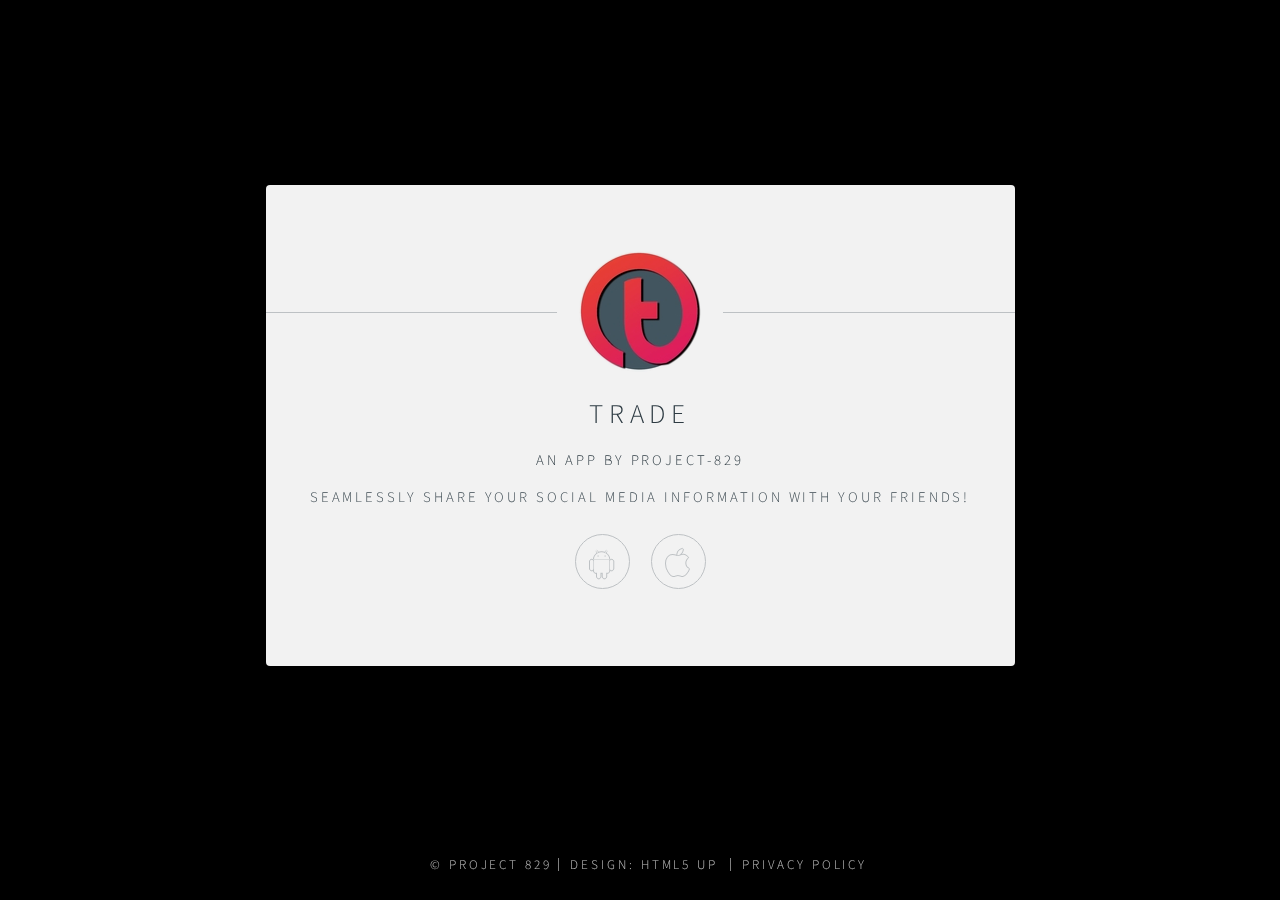
<file: index.html>
<!DOCTYPE HTML>
<!-- I still own 95% - Vaibhav -->
<html>
	<head>
		<title>Trade</title>
		<meta charset="utf-8" />
		<meta name="viewport" content="width=device-width, initial-scale=1" />
		<!--[if lte IE 8]><script src="assets/js/html5shiv.js"></script><![endif]-->
		<link rel="stylesheet" href="assets/css/main.css?version=1.0" />
		<!--[if lte IE 9]><link rel="stylesheet" href="assets/css/ie9.css" /><![endif]-->
		<!--[if lte IE 8]><link rel="stylesheet" href="assets/css/ie8.css" /><![endif]-->
		<noscript><link rel="stylesheet" href="assets/css/noscript.css" /></noscript>
	</head>
	<body class="is-loading" style="background-color: black" >

		<!-- Wrapper -->
			<div id="wrapper">

				<!-- Main -->
					<section id="main">
						<header>
							<span class="avatar"><img src="images/avatar.jpg" alt="" /></span>
							<h1>Trade</h1>
							<h4>An app by Project-829</h4>
							<p>Seamlessly share your social media information with your friends!</p>
						</header>
						

						<footer>
							<ul class="icons">
								<li><a href="https://play.google.com/store/apps/details?id=trade.infoshare.project.tradeapp" class="fa-android">Play Store</a></li>
								<li><a href="eventually/index.html" class="fa-apple">App Store</a></li>
								
							</ul>
						</footer>
					</section>

				<!-- Footer -->
					<footer id="footer">
						<ul class="copyright">
							<li>&copy; Project 829</li><li>Design: <a href="http://html5up.net">HTML5 UP</a></li> <li> <a href="privacy-policy"> Privacy Policy </a></li>
						</ul>
					</footer>

			</div>

		<!-- Scripts -->
			<!--[if lte IE 8]><script src="assets/js/respond.min.js"></script><![endif]-->
			<script>
				if ('addEventListener' in window) {
					window.addEventListener('load', function() { document.body.className = document.body.className.replace(/\bis-loading\b/, ''); });
					document.body.className += (navigator.userAgent.match(/(MSIE|rv:11\.0)/) ? ' is-ie' : '');
				}
			</script>

	</body>
</html>
</file>
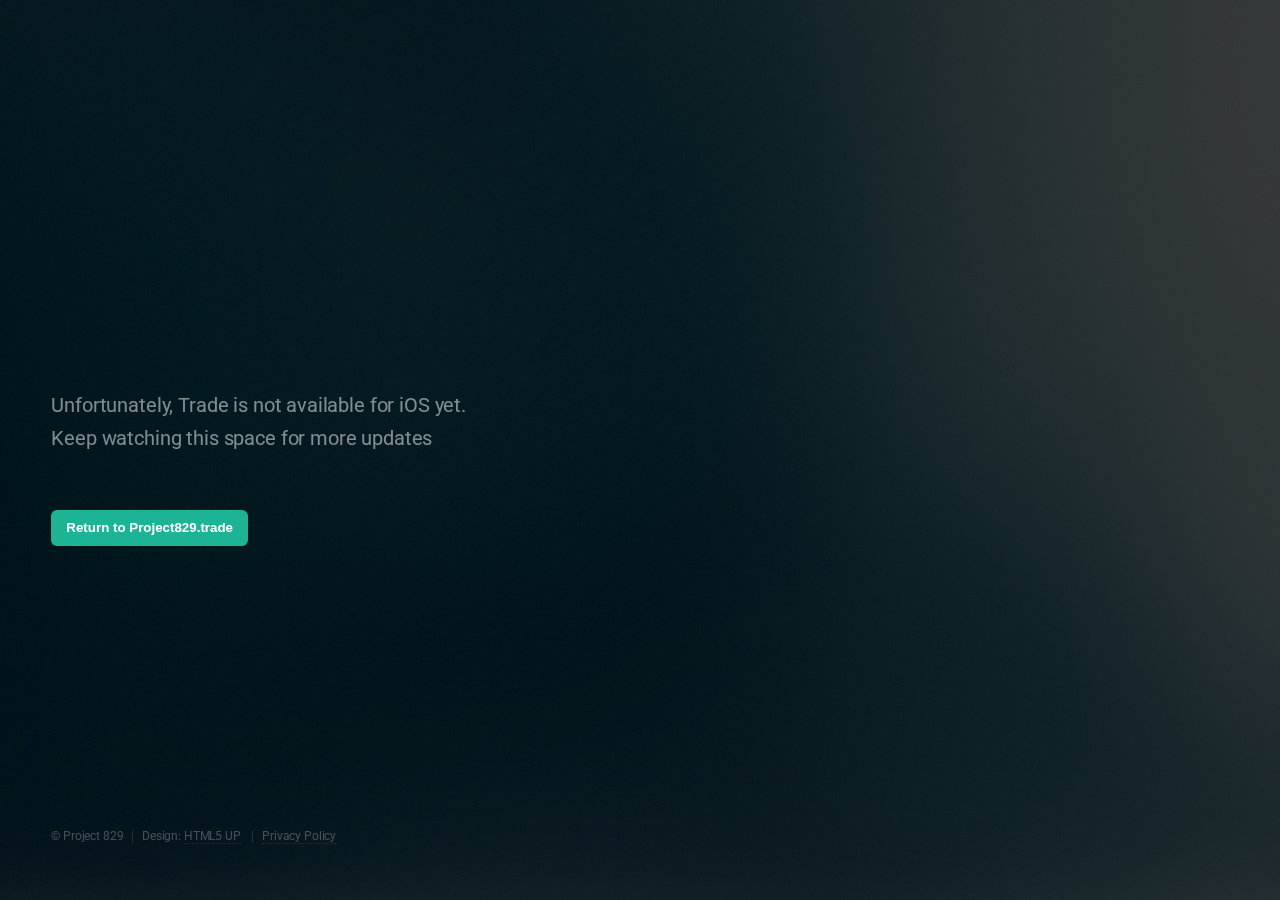
<file: eventually/index.html>
<!DOCTYPE HTML>
<!--
	Eventually by HTML5 UP
	html5up.net | @ajlkn
	Free for personal and commercial use under the CCA 3.0 license (html5up.net/license)
-->
<html>
	<head>
		<title>Trade for iOS</title>
		<meta charset="utf-8" />
		<meta name="viewport" content="width=device-width, initial-scale=1, user-scalable=no" />
		<!--[if lte IE 8]><script src="assets/js/ie/html5shiv.js"></script><![endif]-->
		<link rel="stylesheet" href="assets/css/main.css" />
		<!--[if lte IE 8]><link rel="stylesheet" href="assets/css/ie8.css" /><![endif]-->
		<!--[if lte IE 9]><link rel="stylesheet" href="assets/css/ie9.css" /><![endif]-->
	</head>
	<body>

		<!-- Header -->
			<header id="header">
				
				<p>Unfortunately, Trade is not available for iOS yet. <br />
				Keep watching this space for more updates </p>
				<br /> <a href="../index.html"><button>Return to Project829.trade</button></a>
			</header>

			

		

		<!-- Footer -->
			<footer id="footer">
						<ul class="copyright">
							<li>&copy; Project 829</li><li>Design: <a href="http://html5up.net">HTML5 UP</a></li> <li> <a href="privacy-policy"> Privacy Policy </a></li>
						</ul>
					</footer>

		<!-- Scripts -->
			<!--[if lte IE 8]><script src="assets/js/ie/respond.min.js"></script><![endif]-->
			<script src="assets/js/main.js"></script>

	</body>
</html>
</file>
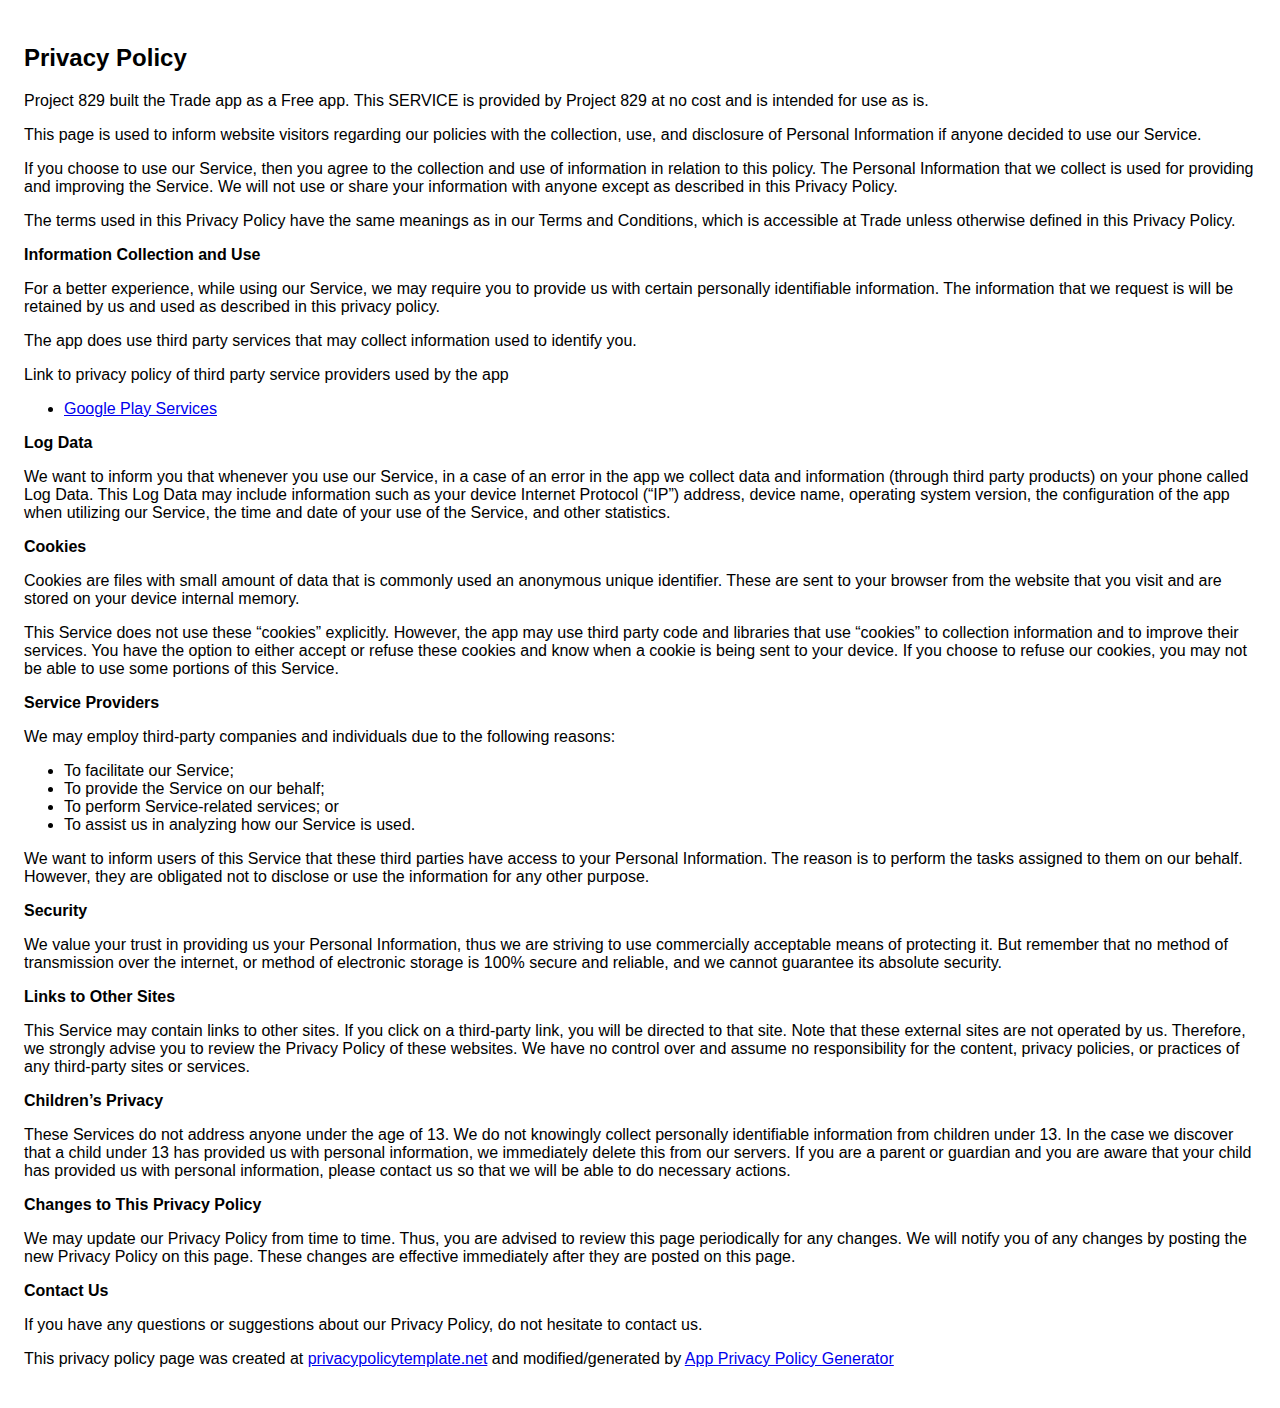
<file: privacy-policy/privacy_policy.html>
<!DOCTYPE html>
<html>

<head>
    <meta charset="utf-8">
    <meta name="viewport" content="width=device-width">
    <title>Privacy Policy</title>
    <style>
        body {
            font-family: "Helvetica Neue", Helvetica, Arial, sans-serif;
            padding: 1em;
        }
    </style>
</head>

<body>
    <h2>Privacy Policy</h2>
    <p> Project 829 built the Trade app as a Free app. This SERVICE is provided by Project 829 at no cost and is intended for use as is.
    </p>
    <p>This page is used to inform website visitors regarding our policies with the collection, use, and disclosure of Personal Information if anyone decided to use our Service.
    </p>
    <p>If you choose to use our Service, then you agree to the collection and use of information in relation to this policy. The Personal Information that we collect is used for providing and improving the Service. We will not use or share your information with anyone except as described in this Privacy Policy.
    </p>
    <p>The terms used in this Privacy Policy have the same meanings as in our Terms and Conditions, which is accessible at Trade unless otherwise defined in this Privacy Policy.
    </p>
    <p><strong>Information Collection and Use</strong>
    </p>
    <p>For a better experience, while using our Service, we may require you to provide us with certain personally identifiable information. The information that we request is will be retained by us and used as described in this privacy policy.
    </p>
    <p>The app does use third party services that may collect information used to identify you.</p>
    <div>
        <p>Link to privacy policy of third party service providers used by the app </p>
        <ul>
            <li><a href="https://www.google.com/policies/privacy/" target="_blank">Google Play Services</a>
            </li>
            <!---->
            <!---->
            <!---->
        </ul>
    </div>
    <p><strong>Log Data</strong>
    </p>
    <p> We want to inform you that whenever you use our Service, in a case of an error in the app we collect data and information (through third party products) on your phone called Log Data. This Log Data may include information such as your device Internet Protocol (“IP”) address, device name, operating system version, the configuration of the app when utilizing our Service, the time and date of your use of the Service, and other statistics.
    </p>
    <p><strong>Cookies</strong>
    </p>
    <p>Cookies are files with small amount of data that is commonly used an anonymous unique identifier. These are sent to your browser from the website that you visit and are stored on your device internal memory.
    </p>
    <p>This Service does not use these “cookies” explicitly. However, the app may use third party code and libraries that use “cookies” to collection information and to improve their services. You have the option to either accept or refuse these cookies and know when a cookie is being sent to your device. If you choose to refuse our cookies, you may not be able to use some portions of this Service.
    </p>
    <p><strong>Service Providers</strong>
    </p>
    <p> We may employ third-party companies and individuals due to the following reasons:</p>
    <ul>
        <li>To facilitate our Service;</li>
        <li>To provide the Service on our behalf;</li>
        <li>To perform Service-related services; or</li>
        <li>To assist us in analyzing how our Service is used.</li>
    </ul>
    <p> We want to inform users of this Service that these third parties have access to your Personal Information. The reason is to perform the tasks assigned to them on our behalf. However, they are obligated not to disclose or use the information for any other purpose.
    </p>
    <p><strong>Security</strong>
    </p>
    <p> We value your trust in providing us your Personal Information, thus we are striving to use commercially acceptable means of protecting it. But remember that no method of transmission over the internet, or method of electronic storage is 100% secure and reliable, and we cannot guarantee its absolute security.
    </p>
    <p><strong>Links to Other Sites</strong>
    </p>
    <p>This Service may contain links to other sites. If you click on a third-party link, you will be directed to that site. Note that these external sites are not operated by us. Therefore, we strongly advise you to review the Privacy Policy of these websites. We have no control over and assume no responsibility for the content, privacy policies, or practices of any third-party sites or services.
    </p>
    <p><strong>Children’s Privacy</strong>
    </p>
    <p>These Services do not address anyone under the age of 13. We do not knowingly collect personally identifiable information from children under 13. In the case we discover that a child under 13 has provided us with personal information, we immediately delete this from our servers. If you are a parent or guardian and you are aware that your child has provided us with personal information, please contact us so that we will be able to do necessary actions.
    </p>
    <p><strong>Changes to This Privacy Policy</strong>
    </p>
    <p> We may update our Privacy Policy from time to time. Thus, you are advised to review this page periodically for any changes. We will notify you of any changes by posting the new Privacy Policy on this page. These changes are effective immediately after they are posted on this page.
    </p>
    <p><strong>Contact Us</strong>
    </p>
    <p>If you have any questions or suggestions about our Privacy Policy, do not hesitate to contact us.
    </p>
    <p>This privacy policy page was created at <a href="https://privacypolicytemplate.net" target="_blank">privacypolicytemplate.net</a> and modified/generated by <a href="https://app-privacy-policy-generator.firebaseapp.com/" target="_blank">App Privacy Policy Generator</a>
    </p>
</body>

</html>
</file>
<file: assets/css/ie9.css>
/*
	Identity by HTML5 UP
	html5up.net | @ajlkn
	Free for personal and commercial use under the CCA 3.0 license (html5up.net/license)
*/

/* Basic */

	body {
		background-image: url("../../images/bg.jpg");
		background-repeat: no-repeat;
		background-size: cover;
		background-position: bottom center;
		background-attachment: fixed;
	}

		body:after {
			display: none;
		}

/* List */

	ul.icons li a:before {
		color: #c8cccf;
	}

	ul.icons li a:hover:before {
		color: #ff7496;
	}

/* Wrapper */

	#wrapper {
		text-align: center;
	}

/* Main */

	#main {
		display: inline-block;
	}
</file>
<file: assets/css/ie8.css>
/*
	Identity by HTML5 UP
	html5up.net | @ajlkn
	Free for personal and commercial use under the CCA 3.0 license (html5up.net/license)
*/

/* List */

	ul.icons li a {
		-ms-behavior: url("assets/js/PIE.htc");
	}

		ul.icons li a:before {
			text-align: center;
			font-size: 26px;
		}

/* Main */

	#main {
		-ms-behavior: url("assets/js/PIE.htc");
	}

		#main .avatar img {
			-ms-behavior: url("assets/js/PIE.htc");
		}

/* Footer */

	#footer {
		color: #fff;
	}

		#footer .copyright li {
			border-left: solid 1px #fff;
		}
</file>
<file: assets/css/noscript.css>
/*
	Identity by HTML5 UP
	html5up.net | @ajlkn
	Free for personal and commercial use under the CCA 3.0 license (html5up.net/license)
*/

/* Basic */

	body:after {
		display: none;
	}

/* Main */

	#main {
		-moz-transform: none !important;
		-webkit-transform: none !important;
		-ms-transform: none !important;
		transform: none !important;
		opacity: 1 !important;
	}
</file>
<file: eventually/assets/css/ie8.css>
/*
	Eventually by HTML5 UP
	html5up.net | @ajlkn
	Free for personal and commercial use under the CCA 3.0 license (html5up.net/license)
*/

/* BG */

	#bg {
		-ms-filter: "progid:DXImageTransform.Microsoft.Alpha(Opacity=25)";
	}

/* Type */

	body, input, select, textarea {
		color: #fff;
	}

/* Form */

	input[type="text"],
	input[type="password"],
	input[type="email"],
	select,
	textarea {
		border: solid 2px #fff;
	}
</file>
<file: eventually/assets/css/ie9.css>
/*
	Eventually by HTML5 UP
	html5up.net | @ajlkn
	Free for personal and commercial use under the CCA 3.0 license (html5up.net/license)
*/

/* Signup Form */

	#signup-form > * {
		display: inline-block;
		vertical-align: top;
	}
</file>
<file: assets/css/main.css>
@charset "UTF-8";
@import url(font-awesome.min.css);
@import url("https://fonts.googleapis.com/css?family=Source+Sans+Pro:300");

/*
	Identity by HTML5 UP
	html5up.net | @ajlkn
	Free for personal and commercial use under the CCA 3.0 license (html5up.net/license)
*/

/* Reset */

	html, body, div, span, applet, object, iframe, h1, h2, h3, h4, h5, h6, p, blockquote, pre, a, abbr, acronym, address, big, cite, code, del, dfn, em, img, ins, kbd, q, s, samp, small, strike, strong, sub, sup, tt, var, b, u, i, center, dl, dt, dd, ol, ul, li, fieldset, form, label, legend, table, caption, tbody, tfoot, thead, tr, th, td, article, aside, canvas, details, embed, figure, figcaption, footer, header, hgroup, menu, nav, output, ruby, section, summary, time, mark, audio, video {
		margin: 0;
		padding: 0;
		border: 0;
		font-size: 100%;
		font: inherit;
		vertical-align: baseline;
	}

	article, aside, details, figcaption, figure, footer, header, hgroup, menu, nav, section {
		display: block;
	}

	body {
		line-height: 1;
	}

	ol, ul {
		list-style: none;
	}

	blockquote, q {
		quotes: none;
	}

	blockquote:before, blockquote:after, q:before, q:after {
		content: '';
		content: none;
	}

	table {
		border-collapse: collapse;
		border-spacing: 0;
	}

	body {
		-webkit-text-size-adjust: none;
	}

/* Box Model */

	*, *:before, *:after {
		-moz-box-sizing: border-box;
		-webkit-box-sizing: border-box;
		box-sizing: border-box;
	}

/* Basic */

	@media screen and (max-width: 480px) {

		html, body {
			min-width: 320px;
		}

	}

	body.is-loading *, body.is-loading *:before, body.is-loading *:after {
		-moz-animation: none !important;
		-webkit-animation: none !important;
		-ms-animation: none !important;
		animation: none !important;
		-moz-transition: none !important;
		-webkit-transition: none !important;
		-ms-transition: none !important;
		transition: none !important;
	}

	html {
		height: 100%;
	}

	body {
		height: 100%;
		
		background-repeat: repeat,			no-repeat,			no-repeat;
		background-size: 100px 100px, cover,				cover;
		background-position: top left,		center center,		bottom center;
		background-attachment: fixed,			fixed,				fixed;
	}

		body:after {
			content: '';
			display: block;
			position: fixed;
			top: 0;
			left: 0;
			width: 100%;
			height: inherit;
			opacity: 0;
			z-index: 1;
			background-color: #ffffff;
			background-image: url("images/overlay.png"), -moz-linear-gradient(60deg, rgba(255, 165, 150, 0.5) 5%, rgba(0, 228, 255, 0.35));
			background-image: url("images/overlay.png"), -webkit-linear-gradient(60deg, rgba(255, 165, 150, 0.5) 5%, rgba(0, 228, 255, 0.35));
			background-image: url("images/overlay.png"), -ms-linear-gradient(60deg, rgba(255, 165, 150, 0.5) 5%, rgba(0, 228, 255, 0.35));
			background-image: url("images/overlay.png"), linear-gradient(60deg, rgba(255, 165, 150, 0.5) 5%, rgba(0, 228, 255, 0.35));
			background-repeat: repeat,			no-repeat;
			background-size: 100px 100px, cover;
			background-position: top left,		center center;
			-moz-transition: opacity 1.75s ease-out;
			-webkit-transition: opacity 1.75s ease-out;
			-ms-transition: opacity 1.75s ease-out;
			transition: opacity 1.75s ease-out;
		}

		body.is-loading:after {
			opacity: 1;
		}

/* Type */

	body, input, select, textarea {
		color: #414f57;
		font-family: "Source Sans Pro", Helvetica, sans-serif;
		font-size: 14pt;
		font-weight: 300;
		line-height: 2;
		letter-spacing: 0.2em;
		text-transform: uppercase;
	}

		@media screen and (max-width: 1680px) {

			body, input, select, textarea {
				font-size: 11pt;
			}

		}

		@media screen and (max-width: 480px) {

			body, input, select, textarea {
				font-size: 10pt;
				line-height: 1.75;
			}

		}

	a {
		-moz-transition: color 0.2s ease, border-color 0.2s ease;
		-webkit-transition: color 0.2s ease, border-color 0.2s ease;
		-ms-transition: color 0.2s ease, border-color 0.2s ease;
		transition: color 0.2s ease, border-color 0.2s ease;
		color: inherit;
		text-decoration: none;
	}

		a:before {
			-moz-transition: color 0.2s ease, text-shadow 0.2s ease;
			-webkit-transition: color 0.2s ease, text-shadow 0.2s ease;
			-ms-transition: color 0.2s ease, text-shadow 0.2s ease;
			transition: color 0.2s ease, text-shadow 0.2s ease;
		}

		a:hover {
			color: #ff7496;
		}

	strong, b {
		color: #313f47;
	}

	em, i {
		font-style: italic;
	}

	p {
		margin: 0 0 1.5em 0;
	}

	h1, h2, h3, h4, h5, h6 {
		color: #313f47;
		line-height: 1.5;
		margin: 0 0 0.75em 0;
	}

		h1 a, h2 a, h3 a, h4 a, h5 a, h6 a {
			color: inherit;
			text-decoration: none;
		}

	h1 {
		font-size: 1.85em;
		letter-spacing: 0.22em;
		margin: 0 0 0.525em 0;
	}

	h2 {
		font-size: 1.25em;
	}

	h3 {
		font-size: 1em;
	}

	h4 {
		font-size: 1em;
	}

	h5 {
		font-size: 1em;
	}

	h6 {
		font-size: 1em;
	}

	@media screen and (max-width: 480px) {

		h1 {
			font-size: 1.65em;
		}

	}

	sub {
		font-size: 0.8em;
		position: relative;
		top: 0.5em;
	}

	sup {
		font-size: 0.8em;
		position: relative;
		top: -0.5em;
	}

	hr {
		border: 0;
		border-bottom: solid 1px #c8cccf;
		margin: 3em 0;
	}

/* Form */

	form {
		margin: 0 0 1.5em 0;
	}

		form > .field {
			margin: 0 0 1.5em 0;
		}

			form > .field > :last-child {
				margin-bottom: 0;
			}

	label {
		color: #313f47;
		display: block;
		font-size: 0.9em;
		margin: 0 0 0.75em 0;
	}

	input[type="text"],
	input[type="password"],
	input[type="email"],
	input[type="tel"],
	select,
	textarea {
		-moz-appearance: none;
		-webkit-appearance: none;
		-ms-appearance: none;
		appearance: none;
		border-radius: 4px;
		border: solid 1px #c8cccf;
		color: inherit;
		display: block;
		outline: 0;
		padding: 0 1em;
		text-decoration: none;
		width: 100%;
	}

		input[type="text"]:invalid,
		input[type="password"]:invalid,
		input[type="email"]:invalid,
		input[type="tel"]:invalid,
		select:invalid,
		textarea:invalid {
			box-shadow: none;
		}

		input[type="text"]:focus,
		input[type="password"]:focus,
		input[type="email"]:focus,
		input[type="tel"]:focus,
		select:focus,
		textarea:focus {
			border-color: #ff7496;
		}

	.select-wrapper {
		text-decoration: none;
		display: block;
		position: relative;
	}

		.select-wrapper:before {
			content: "";
			-moz-osx-font-smoothing: grayscale;
			-webkit-font-smoothing: antialiased;
			font-family: FontAwesome;
			font-style: normal;
			font-weight: normal;
			text-transform: none !important;
		}

		.select-wrapper:before {
			color: #c8cccf;
			display: block;
			height: 2.75em;
			line-height: 2.75em;
			pointer-events: none;
			position: absolute;
			right: 0;
			text-align: center;
			top: 0;
			width: 2.75em;
		}

		.select-wrapper select::-ms-expand {
			display: none;
		}

	input[type="text"],
	input[type="password"],
	input[type="email"],
	select {
		height: 2.75em;
	}

	textarea {
		padding: 0.75em 1em;
	}

	input[type="checkbox"],
	input[type="radio"] {
		-moz-appearance: none;
		-webkit-appearance: none;
		-ms-appearance: none;
		appearance: none;
		display: block;
		float: left;
		margin-right: -2em;
		opacity: 0;
		width: 1em;
		z-index: -1;
	}

		input[type="checkbox"] + label,
		input[type="radio"] + label {
			text-decoration: none;
			color: #414f57;
			cursor: pointer;
			display: inline-block;
			font-size: 1em;
			font-weight: 300;
			padding-left: 2.4em;
			padding-right: 0.75em;
			position: relative;
		}

			input[type="checkbox"] + label:before,
			input[type="radio"] + label:before {
				-moz-osx-font-smoothing: grayscale;
				-webkit-font-smoothing: antialiased;
				font-family: FontAwesome;
				font-style: normal;
				font-weight: normal;
				text-transform: none !important;
			}

			input[type="checkbox"] + label:before,
			input[type="radio"] + label:before {
				border-radius: 4px;
				border: solid 1px #c8cccf;
				content: '';
				display: inline-block;
				height: 1.65em;
				left: 0;
				line-height: 1.58125em;
				position: absolute;
				text-align: center;
				top: 0.15em;
				width: 1.65em;
			}

		input[type="checkbox"]:checked + label:before,
		input[type="radio"]:checked + label:before {
			color: #ff7496;
			content: '\f00c';
		}

		input[type="checkbox"]:focus + label:before,
		input[type="radio"]:focus + label:before {
			border-color: #ff7496;
		}

	input[type="checkbox"] + label:before {
		border-radius: 4px;
	}

	input[type="radio"] + label:before {
		border-radius: 100%;
	}

	::-webkit-input-placeholder {
		color: #616f77 !important;
		opacity: 1.0;
	}

	:-moz-placeholder {
		color: #616f77 !important;
		opacity: 1.0;
	}

	::-moz-placeholder {
		color: #616f77 !important;
		opacity: 1.0;
	}

	:-ms-input-placeholder {
		color: #616f77 !important;
		opacity: 1.0;
	}

	.formerize-placeholder {
		color: #616f77 !important;
		opacity: 1.0;
	}

/* Icon */

	.icon {
		text-decoration: none;
		position: relative;
		border-bottom: none;
	}

		.icon:before {
			-moz-osx-font-smoothing: grayscale;
			-webkit-font-smoothing: antialiased;
			font-family: FontAwesome;
			font-style: normal;
			font-weight: normal;
			text-transform: none !important;
		}

		.icon > .label {
			display: none;
		}

/* List */

	ol {
		list-style: decimal;
		margin: 0 0 1.5em 0;
		padding-left: 1.25em;
	}

		ol li {
			padding-left: 0.25em;
		}

	ul {
		list-style: disc;
		margin: 0 0 1.5em 0;
		padding-left: 1em;
	}

		ul li {
			padding-left: 0.5em;
		}

		ul.alt {
			list-style: none;
			padding-left: 0;
		}

			ul.alt li {
				border-top: solid 1px #c8cccf;
				padding: 0.5em 0;
			}

				ul.alt li:first-child {
					border-top: 0;
					padding-top: 0;
				}

		ul.icons {
			cursor: default;
			list-style: none;
			padding-left: 0;
			margin-top: -0.675em;
		}

			ul.icons li {
				display: inline-block;
				padding: 0.675em 0.5em;
			}

				ul.icons li a {
					text-decoration: none;
					position: relative;
					display: block;
					width: 3.75em;
					height: 3.75em;
					border-radius: 100%;
					border: solid 1px #c8cccf;
					line-height: 3.75em;
					overflow: hidden;
					text-align: center;
					text-indent: 3.75em;
					white-space: nowrap;
				}

					ul.icons li a:before {
						-moz-osx-font-smoothing: grayscale;
						-webkit-font-smoothing: antialiased;
						font-family: FontAwesome;
						font-style: normal;
						font-weight: normal;
						text-transform: none !important;
					}

					ul.icons li a:before {
						color: #ffffff;
						text-shadow: 1.25px 0px 0px #c8cccf, -1.25px 0px 0px #c8cccf, 0px 1.25px 0px #c8cccf, 0px -1.25px 0px #c8cccf;
					}

					ul.icons li a:hover:before {
						text-shadow: 1.25px 0px 0px #ff7496, -1.25px 0px 0px #ff7496, 0px 1.25px 0px #ff7496, 0px -1.25px 0px #ff7496;
					}

					ul.icons li a:before {
						position: absolute;
						top: 0;
						left: 0;
						width: inherit;
						height: inherit;
						font-size: 1.85rem;
						line-height: inherit;
						text-align: center;
						text-indent: 0;
					}

					ul.icons li a:hover {
						border-color: #ff7496;
					}

			@media screen and (max-width: 480px) {

				ul.icons li a:before {
					font-size: 1.5rem;
				}

			}

		ul.actions {
			cursor: default;
			list-style: none;
			padding-left: 0;
		}

			ul.actions li {
				display: inline-block;
				padding: 0 0.75em 0 0;
				vertical-align: middle;
			}

				ul.actions li:last-child {
					padding-right: 0;
				}

	dl {
		margin: 0 0 1.5em 0;
	}

		dl dt {
			display: block;
			margin: 0 0 0.75em 0;
		}

		dl dd {
			margin-left: 1.5em;
		}

/* Button */

	input[type="submit"],
	input[type="reset"],
	input[type="button"],
	button,
	.button {
		-moz-appearance: none;
		-webkit-appearance: none;
		-ms-appearance: none;
		appearance: none;
		-moz-transition: background-color 0.2s ease-in-out, border-color 0.2s ease-in-out, color 0.2s ease-in-out;
		-webkit-transition: background-color 0.2s ease-in-out, border-color 0.2s ease-in-out, color 0.2s ease-in-out;
		-ms-transition: background-color 0.2s ease-in-out, border-color 0.2s ease-in-out, color 0.2s ease-in-out;
		transition: background-color 0.2s ease-in-out, border-color 0.2s ease-in-out, color 0.2s ease-in-out;
		display: inline-block;
		height: 2.75em;
		line-height: 2.75em;
		padding: 0 1.5em;
		background-color: transparent;
		border-radius: 4px;
		border: solid 1px #c8cccf;
		color: #414f57 !important;
		cursor: pointer;
		text-align: center;
		text-decoration: none;
		white-space: nowrap;
	}

		input[type="submit"]:hover,
		input[type="reset"]:hover,
		input[type="button"]:hover,
		button:hover,
		.button:hover {
			border-color: #ff7496;
			color: #ff7496 !important;
		}

		input[type="submit"].icon,
		input[type="reset"].icon,
		input[type="button"].icon,
		button.icon,
		.button.icon {
			padding-left: 1.35em;
		}

			input[type="submit"].icon:before,
			input[type="reset"].icon:before,
			input[type="button"].icon:before,
			button.icon:before,
			.button.icon:before {
				margin-right: 0.5em;
			}

		input[type="submit"].fit,
		input[type="reset"].fit,
		input[type="button"].fit,
		button.fit,
		.button.fit {
			display: block;
			width: 100%;
			margin: 0 0 0.75em 0;
		}

		input[type="submit"].small,
		input[type="reset"].small,
		input[type="button"].small,
		button.small,
		.button.small {
			font-size: 0.8em;
		}

		input[type="submit"].big,
		input[type="reset"].big,
		input[type="button"].big,
		button.big,
		.button.big {
			font-size: 1.35em;
		}

		input[type="submit"].disabled, input[type="submit"]:disabled,
		input[type="reset"].disabled,
		input[type="reset"]:disabled,
		input[type="button"].disabled,
		input[type="button"]:disabled,
		button.disabled,
		button:disabled,
		.button.disabled,
		.button:disabled {
			-moz-pointer-events: none;
			-webkit-pointer-events: none;
			-ms-pointer-events: none;
			pointer-events: none;
			opacity: 0.5;
		}

/* Main */

	#main {
		position: relative;
		max-width: 100%;
		min-width: 27em;
		padding: 4.5em 3em 3em 3em ;
		background: #ffffff;
		border-radius: 4px;
		cursor: default;
		opacity: 0.95;
		text-align: center;
		-moz-transform-origin: 50% 50%;
		-webkit-transform-origin: 50% 50%;
		-ms-transform-origin: 50% 50%;
		transform-origin: 50% 50%;
		-moz-transform: rotateX(0deg);
		-webkit-transform: rotateX(0deg);
		-ms-transform: rotateX(0deg);
		transform: rotateX(0deg);
		-moz-transition: opacity 1s ease, -moz-transform 1s ease;
		-webkit-transition: opacity 1s ease, -webkit-transform 1s ease;
		-ms-transition: opacity 1s ease, -ms-transform 1s ease;
		transition: opacity 1s ease, transform 1s ease;
	}

		#main .avatar {
			position: relative;
			display: block;
			margin-bottom: 1.5em;
		}

			#main .avatar img {
				display: block;
				margin: 0 auto;
				border-radius: 100%;
				box-shadow: 0 0 0 1.5em #ffffff;
			}

			#main .avatar:before {
				content: '';
				display: block;
				position: absolute;
				top: 50%;
				left: -3em;
				width: calc(100% + 6em);
				height: 1px;
				z-index: -1;
				background: #c8cccf;
			}

		@media screen and (max-width: 480px) {

			#main {
				min-width: 0;
				width: 100%;
				padding: 4em 2em 2.5em 2em ;
			}

				#main .avatar:before {
					left: -2em;
					width: calc(100% + 4em);
				}

		}

		body.is-loading #main {
			opacity: 0;
			-moz-transform: rotateX(15deg);
			-webkit-transform: rotateX(15deg);
			-ms-transform: rotateX(15deg);
			transform: rotateX(15deg);
		}

/* Footer */

	#footer {
		-moz-align-self: -moz-flex-end;
		-webkit-align-self: -webkit-flex-end;
		-ms-align-self: -ms-flex-end;
		align-self: flex-end;
		width: 100%;
		padding: 1.5em 0 0 0;
		color: rgba(255, 255, 255, 0.75);
		cursor: default;
		text-align: center;
	}

		#footer .copyright {
			margin: 0;
			padding: 0;
			font-size: 0.9em;
			list-style: none;
		}

			#footer .copyright li {
				display: inline-block;
				margin: 0 0 0 0.45em;
				padding: 0 0 0 0.85em;
				border-left: solid 1px rgba(255, 255, 255, 0.5);
				line-height: 1;
			}

				#footer .copyright li:first-child {
					border-left: 0;
				}

/* Wrapper */

	#wrapper {
		display: -moz-flex;
		display: -webkit-flex;
		display: -ms-flex;
		display: flex;
		-moz-align-items: center;
		-webkit-align-items: center;
		-ms-align-items: center;
		align-items: center;
		-moz-justify-content: space-between;
		-webkit-justify-content: space-between;
		-ms-justify-content: space-between;
		justify-content: space-between;
		-moz-flex-direction: column;
		-webkit-flex-direction: column;
		-ms-flex-direction: column;
		flex-direction: column;
		-moz-perspective: 1000px;
		-webkit-perspective: 1000px;
		-ms-perspective: 1000px;
		perspective: 1000px;
		position: relative;
		min-height: 100%;
		padding: 1.5em;
		z-index: 2;
	}

		#wrapper > * {
			z-index: 1;
		}

		#wrapper:before {
			content: '';
			display: block;
		}

		@media screen and (max-width: 360px) {

			#wrapper {
				padding: 0.75em;
			}

		}

		body.is-ie #wrapper {
			height: 100%;
		}
</file>
<file: eventually/assets/css/main.css>
@import url(font-awesome.min.css);
@import url("https://fonts.googleapis.com/css?family=Roboto:400,700");

/*
	Eventually by HTML5 UP
	html5up.net | @ajlkn
	Free for personal and commercial use under the CCA 3.0 license (html5up.net/license)
*/

/* Reset */

	html, body, div, span, applet, object, iframe, h1, h2, h3, h4, h5, h6, p, blockquote, pre, a, abbr, acronym, address, big, cite, code, del, dfn, em, img, ins, kbd, q, s, samp, small, strike, strong, sub, sup, tt, var, b, u, i, center, dl, dt, dd, ol, ul, li, fieldset, form, label, legend, table, caption, tbody, tfoot, thead, tr, th, td, article, aside, canvas, details, embed, figure, figcaption, footer, header, hgroup, menu, nav, output, ruby, section, summary, time, mark, audio, video {
		margin: 0;
		padding: 0;
		border: 0;
		font-size: 100%;
		font: inherit;
		vertical-align: baseline;
	}

	article, aside, details, figcaption, figure, footer, header, hgroup, menu, nav, section {
		display: block;
	}

	body {
		line-height: 1;
	}

	ol, ul {
		list-style: none;
	}

	blockquote, q {
		quotes: none;
	}

	blockquote:before, blockquote:after, q:before, q:after {
		content: '';
		content: none;
	}

	table {
		border-collapse: collapse;
		border-spacing: 0;
	}

	body {
		-webkit-text-size-adjust: none;
	}

/* Box Model */

	*, *:before, *:after {
		-moz-box-sizing: border-box;
		-webkit-box-sizing: border-box;
		box-sizing: border-box;
	}

/* Basic */

	@-ms-viewport {
		width: device-width;
	}

	body {
		-ms-overflow-style: scrollbar;
	}

	@media screen and (max-width: 480px) {

		html, body {
			min-width: 320px;
		}

	}

	html, body {
		height: 100%;
		overflow-x: hidden;
		width: 100%;
	}

		@media screen and (max-height: 640px) {

			html, body {
				height: auto;
				min-height: 100%;
			}

		}

	body {
		display: -moz-flex;
		display: -webkit-flex;
		display: -ms-flex;
		display: flex;
		-moz-flex-direction: column;
		-webkit-flex-direction: column;
		-ms-flex-direction: column;
		flex-direction: column;
		-moz-justify-content: center;
		-webkit-justify-content: center;
		-ms-justify-content: center;
		justify-content: center;
		background-color: #000;
		padding: 6em 4em 4em 4em;
	}

		body > * {
			position: relative;
			z-index: 2;
		}

		body.is-loading *, body.is-loading *:before, body.is-loading *:after {
			-moz-animation: none !important;
			-webkit-animation: none !important;
			-ms-animation: none !important;
			animation: none !important;
			-moz-transition: none !important;
			-webkit-transition: none !important;
			-ms-transition: none !important;
			transition: none !important;
		}

		@media screen and (max-width: 1680px) {

			body {
				padding: 6em 3.5em 3.5em 3.5em;
			}

		}

		@media screen and (max-width: 736px) {

			body {
				padding: 5em 2em 2em 2em;
			}

		}

		@media screen and (max-width: 360px) {

			body {
				padding: 5em 1.25em 1.25em 1.25em;
			}

		}

/* BG */

	#bg {
		-moz-transition: opacity 2s ease-in-out;
		-webkit-transition: opacity 2s ease-in-out;
		-ms-transition: opacity 2s ease-in-out;
		transition: opacity 2s ease-in-out;
		height: 100%;
		left: 0;
		opacity: 0.25;
		position: fixed;
		top: 0;
		width: 100%;
		z-index: 1;
	}

		#bg div {
			-moz-transition: opacity 3s ease, visibility 3s;
			-webkit-transition: opacity 3s ease, visibility 3s;
			-ms-transition: opacity 3s ease, visibility 3s;
			transition: opacity 3s ease, visibility 3s;
			background-size: cover;
			height: 100%;
			left: 0;
			opacity: 0;
			position: absolute;
			top: 0;
			visibility: hidden;
			width: 150%;
		}

			#bg div.visible {
				-moz-animation: bg 45s linear infinite;
				-webkit-animation: bg 45s linear infinite;
				-ms-animation: bg 45s linear infinite;
				animation: bg 45s linear infinite;
				opacity: 1;
				visibility: visible;
				z-index: 1;
			}

				#bg div.visible.top {
					z-index: 2;
				}

				@media screen and (max-width: 1280px) {

					#bg div.visible {
						-moz-animation: bg 29.25s linear infinite;
						-webkit-animation: bg 29.25s linear infinite;
						-ms-animation: bg 29.25s linear infinite;
						animation: bg 29.25s linear infinite;
					}

				}

				@media screen and (max-width: 736px) {

					#bg div.visible {
						-moz-animation: bg 18s linear infinite;
						-webkit-animation: bg 18s linear infinite;
						-ms-animation: bg 18s linear infinite;
						animation: bg 18s linear infinite;
					}

				}

			#bg div:only-child {
				-moz-animation-direction: alternate !important;
				-webkit-animation-direction: alternate !important;
				-ms-animation-direction: alternate !important;
				animation-direction: alternate !important;
			}

		body.is-loading #bg {
			opacity: 0;
		}

	@-moz-keyframes bg {
		0% {
			-moz-transform: translateX(0);
			-webkit-transform: translateX(0);
			-ms-transform: translateX(0);
			transform: translateX(0);
		}

		100% {
			-moz-transform: translateX(-25%);
			-webkit-transform: translateX(-25%);
			-ms-transform: translateX(-25%);
			transform: translateX(-25%);
		}
	}

	@-webkit-keyframes bg {
		0% {
			-moz-transform: translateX(0);
			-webkit-transform: translateX(0);
			-ms-transform: translateX(0);
			transform: translateX(0);
		}

		100% {
			-moz-transform: translateX(-25%);
			-webkit-transform: translateX(-25%);
			-ms-transform: translateX(-25%);
			transform: translateX(-25%);
		}
	}

	@-ms-keyframes bg {
		0% {
			-moz-transform: translateX(0);
			-webkit-transform: translateX(0);
			-ms-transform: translateX(0);
			transform: translateX(0);
		}

		100% {
			-moz-transform: translateX(-25%);
			-webkit-transform: translateX(-25%);
			-ms-transform: translateX(-25%);
			transform: translateX(-25%);
		}
	}

	@keyframes bg {
		0% {
			-moz-transform: translateX(0);
			-webkit-transform: translateX(0);
			-ms-transform: translateX(0);
			transform: translateX(0);
		}

		100% {
			-moz-transform: translateX(-25%);
			-webkit-transform: translateX(-25%);
			-ms-transform: translateX(-25%);
			transform: translateX(-25%);
		}
	}

/* Type */

	body, input, select, textarea {
		color: rgba(255, 255, 255, 0.75);
		font-family: "Roboto", sans-serif;
		font-size: 16pt;
		font-weight: 400;
		letter-spacing: -0.01em;
		line-height: 1.65em;
	}

		@media screen and (max-width: 1680px) {

			body, input, select, textarea {
				font-size: 12pt;
			}

		}

		@media screen and (max-width: 1280px) {

			body, input, select, textarea {
				font-size: 11pt;
			}

		}

		@media screen and (max-width: 980px) {

			body, input, select, textarea {
				font-size: 12pt;
			}

		}

		@media screen and (max-width: 736px) {

			body, input, select, textarea {
				font-size: 12pt;
			}

		}

		@media screen and (max-width: 480px) {

			body, input, select, textarea {
				font-size: 12pt;
			}

		}

	a {
		-moz-transition: border-bottom-color 0.2s ease, color 0.2s ease;
		-webkit-transition: border-bottom-color 0.2s ease, color 0.2s ease;
		-ms-transition: border-bottom-color 0.2s ease, color 0.2s ease;
		transition: border-bottom-color 0.2s ease, color 0.2s ease;
		border-bottom: dotted 1px rgba(255, 255, 255, 0.25);
		color: #1cb495;
		text-decoration: none;
	}

		a:hover {
			border-bottom-color: transparent;
			color: #1cb495 !important;
			text-decoration: none;
		}

	strong, b {
		color: #fff;
		font-weight: 700;
	}

	em, i {
		font-style: italic;
	}

	p {
		margin: 0 0 2em 0;
	}

	h1, h2, h3, h4, h5, h6 {
		color: #fff;
		font-weight: 700;
		line-height: 1em;
		margin: 0 0 1em 0;
	}

		h1 a, h2 a, h3 a, h4 a, h5 a, h6 a {
			color: inherit;
			text-decoration: none;
		}

	h1 {
		font-size: 2.5em;
		line-height: 1.25em;
	}

	h2 {
		font-size: 1.75em;
		line-height: 1.5em;
	}

	h3 {
		font-size: 1.35em;
		line-height: 1.5em;
	}

	h4 {
		font-size: 1.1em;
		line-height: 1.5em;
	}

	h5 {
		font-size: 0.9em;
		line-height: 1.5em;
	}

	h6 {
		font-size: 0.7em;
		line-height: 1.5em;
	}

	sub {
		font-size: 0.8em;
		position: relative;
		top: 0.5em;
	}

	sup {
		font-size: 0.8em;
		position: relative;
		top: -0.5em;
	}

	blockquote {
		border-left: solid 8px rgba(255, 255, 255, 0.35);
		font-style: italic;
		margin: 0 0 2em 0;
		padding: 0.5em 0 0.5em 2em;
	}

	code {
		background: rgba(255, 255, 255, 0.125);
		border-radius: 6px;
		border: solid 2px rgba(255, 255, 255, 0.35);
		font-family: "Courier New", monospace;
		font-size: 0.9em;
		margin: 0 0.25em;
		padding: 0.25em 0.65em;
	}

	pre {
		-webkit-overflow-scrolling: touch;
		font-family: "Courier New", monospace;
		font-size: 0.9em;
		margin: 0 0 2em 0;
	}

		pre code {
			display: block;
			line-height: 1.75em;
			padding: 1em 1.5em;
			overflow-x: auto;
		}

	hr {
		border: 0;
		border-bottom: solid 2px rgba(255, 255, 255, 0.35);
		margin: 2em 0;
	}

		hr.major {
			margin: 3em 0;
		}

/* Section/Article */

	section.special, article.special {
		text-align: center;
	}

	header p {
		color: rgba(255, 255, 255, 0.5);
		position: relative;
		margin: 0 0 1.5em 0;
	}

	header h2 + p {
		font-size: 1.25em;
		margin-top: -1em;
		line-height: 1.5em;
	}

	header h3 + p {
		font-size: 1.1em;
		margin-top: -0.8em;
		line-height: 1.5em;
	}

	header h4 + p,
	header h5 + p,
	header h6 + p {
		font-size: 0.9em;
		margin-top: -0.6em;
		line-height: 1.5em;
	}

	@media screen and (max-width: 980px) {

		header br {
			display: none;
		}

	}

	@media screen and (max-width: 736px) {

		header br {
			display: inline;
		}

	}

	@media screen and (max-width: 480px) {

		header br {
			display: none;
		}

	}

/* Icon */

	.icon {
		text-decoration: none;
		border-bottom: none;
		position: relative;
	}

		.icon:before {
			-moz-osx-font-smoothing: grayscale;
			-webkit-font-smoothing: antialiased;
			font-family: FontAwesome;
			font-style: normal;
			font-weight: normal;
			text-transform: none !important;
		}

		.icon > .label {
			display: none;
		}

/* List */

	ol {
		list-style: decimal;
		margin: 0 0 2em 0;
		padding-left: 1.25em;
	}

		ol li {
			padding-left: 0.25em;
		}

	ul {
		list-style: disc;
		margin: 0 0 2em 0;
		padding-left: 1em;
	}

		ul li {
			padding-left: 0.5em;
		}

		ul.icons {
			cursor: default;
			list-style: none;
			padding-left: 0;
		}

			ul.icons li {
				display: inline-block;
				padding: 0 1em 0 0;
			}

				ul.icons li:last-child {
					padding-right: 0;
				}

				ul.icons li .icon:before {
					font-size: 1.25em;
				}

				ul.icons li a {
					color: inherit;
				}

/* Form */

	form {
		margin: 0 0 2em 0;
	}

		form .message {
			text-decoration: none;
			-moz-transition: opacity 0.2s ease-in-out, -moz-transform 0.2s ease-in-out;
			-webkit-transition: opacity 0.2s ease-in-out, -webkit-transform 0.2s ease-in-out;
			-ms-transition: opacity 0.2s ease-in-out, -ms-transform 0.2s ease-in-out;
			transition: opacity 0.2s ease-in-out, transform 0.2s ease-in-out;
			-moz-transform: scale(1.05);
			-webkit-transform: scale(1.05);
			-ms-transform: scale(1.05);
			transform: scale(1.05);
			height: 2.75em;
			line-height: 2.75em;
			opacity: 0;
		}

			form .message:before {
				-moz-osx-font-smoothing: grayscale;
				-webkit-font-smoothing: antialiased;
				font-family: FontAwesome;
				font-style: normal;
				font-weight: normal;
				text-transform: none !important;
			}

			form .message:before {
				margin-right: 0.5em;
			}

			form .message.visible {
				-moz-transform: scale(1);
				-webkit-transform: scale(1);
				-ms-transform: scale(1);
				transform: scale(1);
				opacity: 1;
			}

			form .message.success {
				color: #1cb495;
			}

				form .message.success:before {
					content: '\f00c';
				}

			form .message.failure {
				color: #ff2361;
			}

				form .message.failure:before {
					content: '\f119';
				}

	label {
		color: #fff;
		display: block;
		font-size: 0.9em;
		font-weight: 700;
		margin: 0 0 1em 0;
	}

	@-moz-keyframes focus {
		0% {
			-moz-transform: scale(1);
			-webkit-transform: scale(1);
			-ms-transform: scale(1);
			transform: scale(1);
		}

		50% {
			-moz-transform: scale(1.025);
			-webkit-transform: scale(1.025);
			-ms-transform: scale(1.025);
			transform: scale(1.025);
		}

		100% {
			-moz-transform: scale(1);
			-webkit-transform: scale(1);
			-ms-transform: scale(1);
			transform: scale(1);
		}
	}

	@-webkit-keyframes focus {
		0% {
			-moz-transform: scale(1);
			-webkit-transform: scale(1);
			-ms-transform: scale(1);
			transform: scale(1);
		}

		50% {
			-moz-transform: scale(1.025);
			-webkit-transform: scale(1.025);
			-ms-transform: scale(1.025);
			transform: scale(1.025);
		}

		100% {
			-moz-transform: scale(1);
			-webkit-transform: scale(1);
			-ms-transform: scale(1);
			transform: scale(1);
		}
	}

	@-ms-keyframes focus {
		0% {
			-moz-transform: scale(1);
			-webkit-transform: scale(1);
			-ms-transform: scale(1);
			transform: scale(1);
		}

		50% {
			-moz-transform: scale(1.025);
			-webkit-transform: scale(1.025);
			-ms-transform: scale(1.025);
			transform: scale(1.025);
		}

		100% {
			-moz-transform: scale(1);
			-webkit-transform: scale(1);
			-ms-transform: scale(1);
			transform: scale(1);
		}
	}

	@keyframes focus {
		0% {
			-moz-transform: scale(1);
			-webkit-transform: scale(1);
			-ms-transform: scale(1);
			transform: scale(1);
		}

		50% {
			-moz-transform: scale(1.025);
			-webkit-transform: scale(1.025);
			-ms-transform: scale(1.025);
			transform: scale(1.025);
		}

		100% {
			-moz-transform: scale(1);
			-webkit-transform: scale(1);
			-ms-transform: scale(1);
			transform: scale(1);
		}
	}

	input[type="text"],
	input[type="password"],
	input[type="email"],
	select,
	textarea {
		-moz-appearance: none;
		-webkit-appearance: none;
		-ms-appearance: none;
		appearance: none;
		-moz-transform: scale(1);
		-webkit-transform: scale(1);
		-ms-transform: scale(1);
		transform: scale(1);
		-moz-transition: border-color 0.2s ease, background-color 0.2s ease;
		-webkit-transition: border-color 0.2s ease, background-color 0.2s ease;
		-ms-transition: border-color 0.2s ease, background-color 0.2s ease;
		transition: border-color 0.2s ease, background-color 0.2s ease;
		background-color: transparent;
		border-radius: 6px;
		border: none;
		border: solid 2px rgba(255, 255, 255, 0.35);
		color: inherit;
		display: block;
		outline: 0;
		padding: 0 1em;
		text-decoration: none;
		width: 100%;
	}

		input[type="text"]:invalid,
		input[type="password"]:invalid,
		input[type="email"]:invalid,
		select:invalid,
		textarea:invalid {
			box-shadow: none;
		}

		input[type="text"]:focus,
		input[type="password"]:focus,
		input[type="email"]:focus,
		select:focus,
		textarea:focus {
			-moz-animation: focus 0.1s;
			-webkit-animation: focus 0.1s;
			-ms-animation: focus 0.1s;
			animation: focus 0.1s;
			background-color: rgba(255, 255, 255, 0.125);
			border-color: #1cb495;
		}

	.select-wrapper {
		text-decoration: none;
		display: block;
		position: relative;
	}

		.select-wrapper:before {
			-moz-osx-font-smoothing: grayscale;
			-webkit-font-smoothing: antialiased;
			font-family: FontAwesome;
			font-style: normal;
			font-weight: normal;
			text-transform: none !important;
		}

		.select-wrapper:before {
			color: rgba(255, 255, 255, 0.35);
			content: '\f078';
			display: block;
			height: 2.75em;
			line-height: 2.75em;
			pointer-events: none;
			position: absolute;
			right: 0;
			text-align: center;
			top: 0;
			width: 2.75em;
		}

		.select-wrapper select::-ms-expand {
			display: none;
		}

	input[type="text"],
	input[type="password"],
	input[type="email"],
	select {
		height: 2.75em;
	}

	textarea {
		padding: 0.75em 1em;
	}

	input[type="checkbox"],
	input[type="radio"] {
		-moz-appearance: none;
		-webkit-appearance: none;
		-ms-appearance: none;
		appearance: none;
		display: block;
		float: left;
		margin-right: -2em;
		opacity: 0;
		width: 1em;
		z-index: -1;
	}

		input[type="checkbox"] + label,
		input[type="radio"] + label {
			text-decoration: none;
			color: rgba(255, 255, 255, 0.75);
			cursor: pointer;
			display: inline-block;
			font-size: 1em;
			font-weight: 400;
			padding-left: 2.4em;
			padding-right: 0.75em;
			position: relative;
		}

			input[type="checkbox"] + label:before,
			input[type="radio"] + label:before {
				-moz-osx-font-smoothing: grayscale;
				-webkit-font-smoothing: antialiased;
				font-family: FontAwesome;
				font-style: normal;
				font-weight: normal;
				text-transform: none !important;
			}

			input[type="checkbox"] + label:before,
			input[type="radio"] + label:before {
				background: rgba(255, 255, 255, 0.125);
				border-radius: 6px;
				border: solid 2px rgba(255, 255, 255, 0.35);
				content: '';
				display: inline-block;
				height: 1.65em;
				left: 0;
				line-height: 1.58125em;
				position: absolute;
				text-align: center;
				top: 0;
				width: 1.65em;
			}

		input[type="checkbox"]:checked + label:before,
		input[type="radio"]:checked + label:before {
			background: #1cb495;
			border-color: #1cb495;
			color: #ffffff;
			content: '\f00c';
		}

		input[type="checkbox"]:focus + label:before,
		input[type="radio"]:focus + label:before {
			border-color: #1cb495;
			box-shadow: 0 0 0 2px #1cb495;
		}

	input[type="checkbox"] + label:before {
		border-radius: 6px;
	}

	input[type="radio"] + label:before {
		border-radius: 100%;
	}

	::-webkit-input-placeholder {
		color: rgba(255, 255, 255, 0.5) !important;
		opacity: 1.0;
	}

	:-moz-placeholder {
		color: rgba(255, 255, 255, 0.5) !important;
		opacity: 1.0;
	}

	::-moz-placeholder {
		color: rgba(255, 255, 255, 0.5) !important;
		opacity: 1.0;
	}

	:-ms-input-placeholder {
		color: rgba(255, 255, 255, 0.5) !important;
		opacity: 1.0;
	}

	.formerize-placeholder {
		color: rgba(255, 255, 255, 0.5) !important;
		opacity: 1.0;
	}

/* Button */

	input[type="submit"],
	input[type="reset"],
	input[type="button"],
	button,
	.button {
		-moz-appearance: none;
		-webkit-appearance: none;
		-ms-appearance: none;
		appearance: none;
		-moz-transition: background-color 0.2s ease-in-out, color 0.2s ease-in-out, opacity 0.2s ease-in-out;
		-webkit-transition: background-color 0.2s ease-in-out, color 0.2s ease-in-out, opacity 0.2s ease-in-out;
		-ms-transition: background-color 0.2s ease-in-out, color 0.2s ease-in-out, opacity 0.2s ease-in-out;
		transition: background-color 0.2s ease-in-out, color 0.2s ease-in-out, opacity 0.2s ease-in-out;
		background-color: #1cb495;
		border-radius: 6px;
		border: 0;
		color: #ffffff !important;
		cursor: pointer;
		display: inline-block;
		font-weight: 700;
		height: 2.75em;
		line-height: 2.75em;
		padding: 0 1.125em;
		text-align: center;
		text-decoration: none;
		white-space: nowrap;
	}

		input[type="submit"]:hover,
		input[type="reset"]:hover,
		input[type="button"]:hover,
		button:hover,
		.button:hover {
			background-color: #1fcaa7;
		}

		input[type="submit"]:active,
		input[type="reset"]:active,
		input[type="button"]:active,
		button:active,
		.button:active {
			background-color: #199e83;
		}

		input[type="submit"].disabled, input[type="submit"]:disabled,
		input[type="reset"].disabled,
		input[type="reset"]:disabled,
		input[type="button"].disabled,
		input[type="button"]:disabled,
		button.disabled,
		button:disabled,
		.button.disabled,
		.button:disabled {
			opacity: 0.5;
		}

		@media screen and (max-width: 480px) {

			input[type="submit"],
			input[type="reset"],
			input[type="button"],
			button,
			.button {
				padding: 0;
			}

		}

/* Header */

	#header h1 {
		font-size: 3.25em;
		margin: 0 0 0.55em 0;
	}

	#header p {
		font-size: 1.35em;
		line-height: 1.65em;
	}

	#header a {
		color: inherit;
	}

	@media screen and (max-width: 736px) {

		#header h1 {
			font-size: 2em;
		}

		#header p {
			font-size: 1em;
		}

	}

	@media screen and (max-width: 480px) {

		#header {
			margin: 0 0 1em 0;
		}

	}

/* Signup Form */

	#signup-form {
		display: -moz-flex;
		display: -webkit-flex;
		display: -ms-flex;
		display: flex;
		position: relative;
	}

		#signup-form input[type="text"],
		#signup-form input[type="password"],
		#signup-form input[type="email"] {
			width: 18em;
		}

		#signup-form > * {
			margin: 0 0 0 1em;
		}

		#signup-form > :first-child {
			margin: 0 0 0 0;
		}

		@media screen and (max-width: 480px) {

			#signup-form {
				-moz-flex-direction: column;
				-webkit-flex-direction: column;
				-ms-flex-direction: column;
				flex-direction: column;
			}

				#signup-form input[type="type"],
				#signup-form input[type="password"],
				#signup-form input[type="email"] {
					width: 100%;
				}

				#signup-form > * {
					margin: 1.25em 0 0 0;
				}

				#signup-form .message {
					bottom: -1.5em;
					font-size: 0.9em;
					height: 1em;
					left: 0;
					line-height: inherit;
					margin-top: 0;
					position: absolute;
				}

		}

/* Footer */

	#footer {
		-moz-transition: opacity 0.5s ease-in-out;
		-webkit-transition: opacity 0.5s ease-in-out;
		-ms-transition: opacity 0.5s ease-in-out;
		transition: opacity 0.5s ease-in-out;
		bottom: 4em;
		color: rgba(255, 255, 255, 0.5);
		left: 4em;
		opacity: 0.5;
		position: absolute;
	}

		#footer .icons {
			margin: 0 0 0.5em 0;
		}

		#footer .copyright {
			font-size: 0.8em;
			list-style: none;
			padding: 0;
		}

			#footer .copyright li {
				border-left: solid 1px rgba(255, 255, 255, 0.25);
				display: inline-block;
				line-height: 1em;
				margin: 0 0 0 0.75em;
				padding: 0 0 0 0.75em;
			}

				#footer .copyright li:first-child {
					border-left: 0;
					margin-left: 0;
					padding-left: 0;
				}

			#footer .copyright a {
				color: inherit;
			}

		#footer:hover {
			opacity: 1;
		}

		#footer > :last-child {
			margin-bottom: 0;
		}

		@media screen and (max-width: 1680px) {

			#footer {
				bottom: 3.5em;
				left: 3.5em;
			}

		}

		@media screen and (max-width: 736px) {

			#footer {
				bottom: 2em;
				left: 2em;
			}

		}

		@media screen and (max-width: 360px) {

			#footer {
				bottom: 1.25em;
				left: 1.25em;
			}

		}

		@media screen and (max-height: 640px) {

			#footer {
				bottom: auto;
				left: auto;
				margin: 1em 0 0 0;
				position: relative;
			}

		}
</file>
